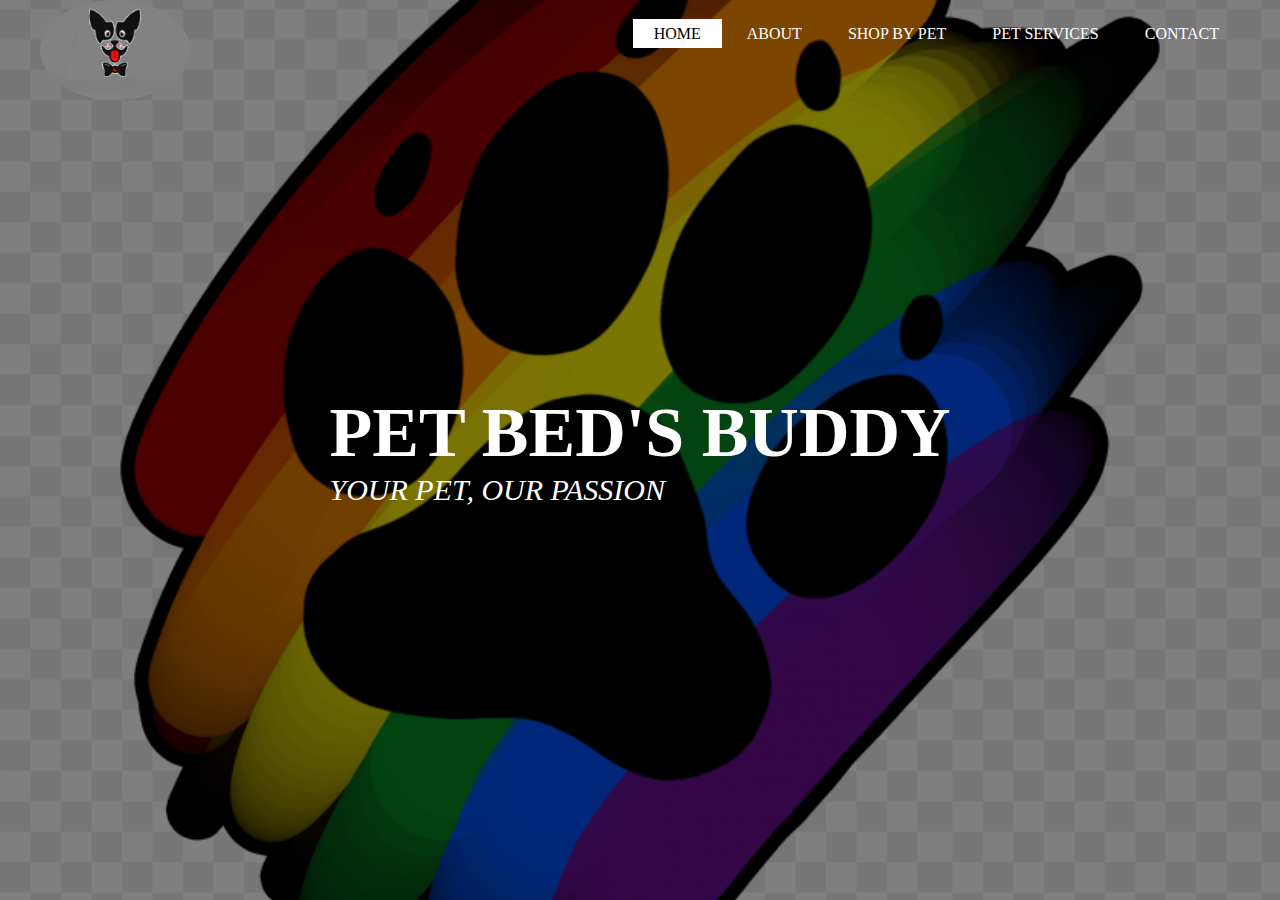
<file: index.html>
<!DOCTYPE html>
<html>
    <head>
        <tittle></tittle>
        <link rel="stylesheet" type="text/css" href="style.css">
    </head>
    <body>
        <header>
            <div class="main">
                <div class="logo">
                    <img src="logo.png">
                </div>
                <ul>
                    <li class="active"><a href="#">HOME</a></li>
                    <li><a href="about.html">ABOUT</a></li>
                    <li><a href="shop by pet.html">SHOP BY PET</a></li>
                    <li><a href="pet services.html">PET SERVICES</a></li>
                    <li><a href="contact.html">CONTACT</a></li>
                </ul>
            </div>
            <div class="tittle">
                <h1>PET BED'S BUDDY</h1>
				<p>YOUR PET, OUR PASSION</p>
            </div>
        </header>
    </body>
</html>
</file>
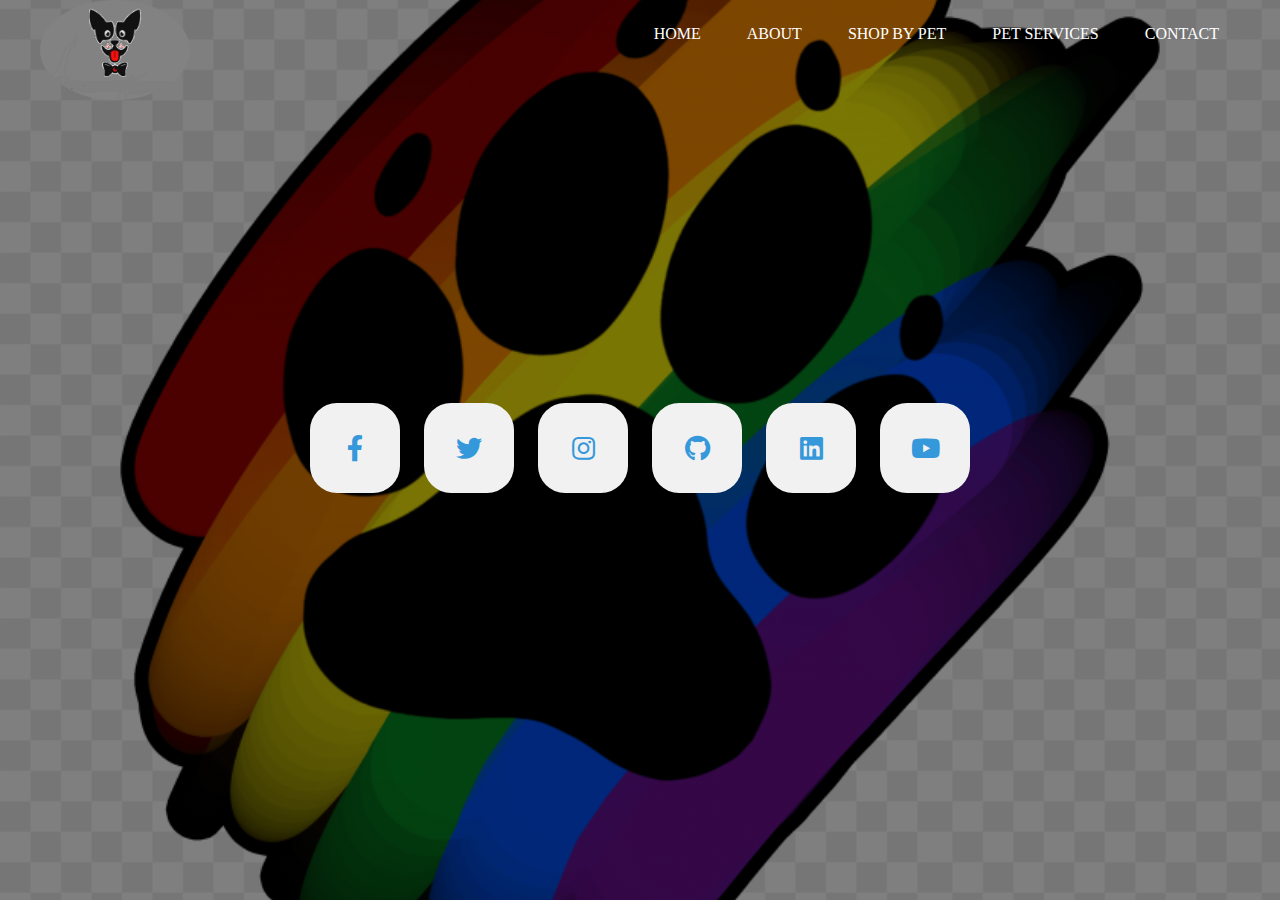
<file: contact.html>
<!DOCTYPE html>
<html>
    <head>
        <tittle></tittle>
        <link rel="stylesheet" type="text/css" href="contact.css">
        <link rel="stylesheet" href="https://use.fontawesome.com/releases/v5.4.1/css/all.css">
    </head>
    <body>
        <header>
            <div class="main">
                <div class="logo">
                    <img src="logo.png">
                </div>
                <ul>
                    <li><a href="index.html">HOME</a></li>
                    <li><a href="about.html">ABOUT</a></li>
                    <li><a href="shop by pet.html">SHOP BY PET</a></li>
                    <li><a href="pet services.html">PET SERVICES</a></li>
                    <li><a href="contact.html">CONTACT</a></li>
                </ul>
            </div>
            <div class="middle">
                <a class="btn" href="https://www.facebook.com/profile.php?id=100016863016118">
                    <i class="fab fa-facebook-f"></i>
                </a>
                <a class="btn" href="https://www.twitter.com/Pranavarya1811">
                    <i class="fab fa-twitter"></i>
                </a>
                <a class="btn" href="https://www.instagram.com/pranav.mudiraj.564">
                    <i class="fab fa-instagram"></i>
                </a>
                <a class="btn" href="https://www.github.com/pranavarya02">
                    <i class="fab fa-github"></i>
                </a>
                <a class="btn" href="https://www.linkedin.com/in/sai-pranav-617457214">
                    <i class="fab fa-linkedin"></i>
                </a>
                <a class="btn" href="https://www.youtube.com/channel/UCFAzuXVtuduABLj7mFJt2pQ">
                    <i class="fab fa-youtube"></i>
                </a>
            </div>
        </header>
    </body>
</html>
</file>
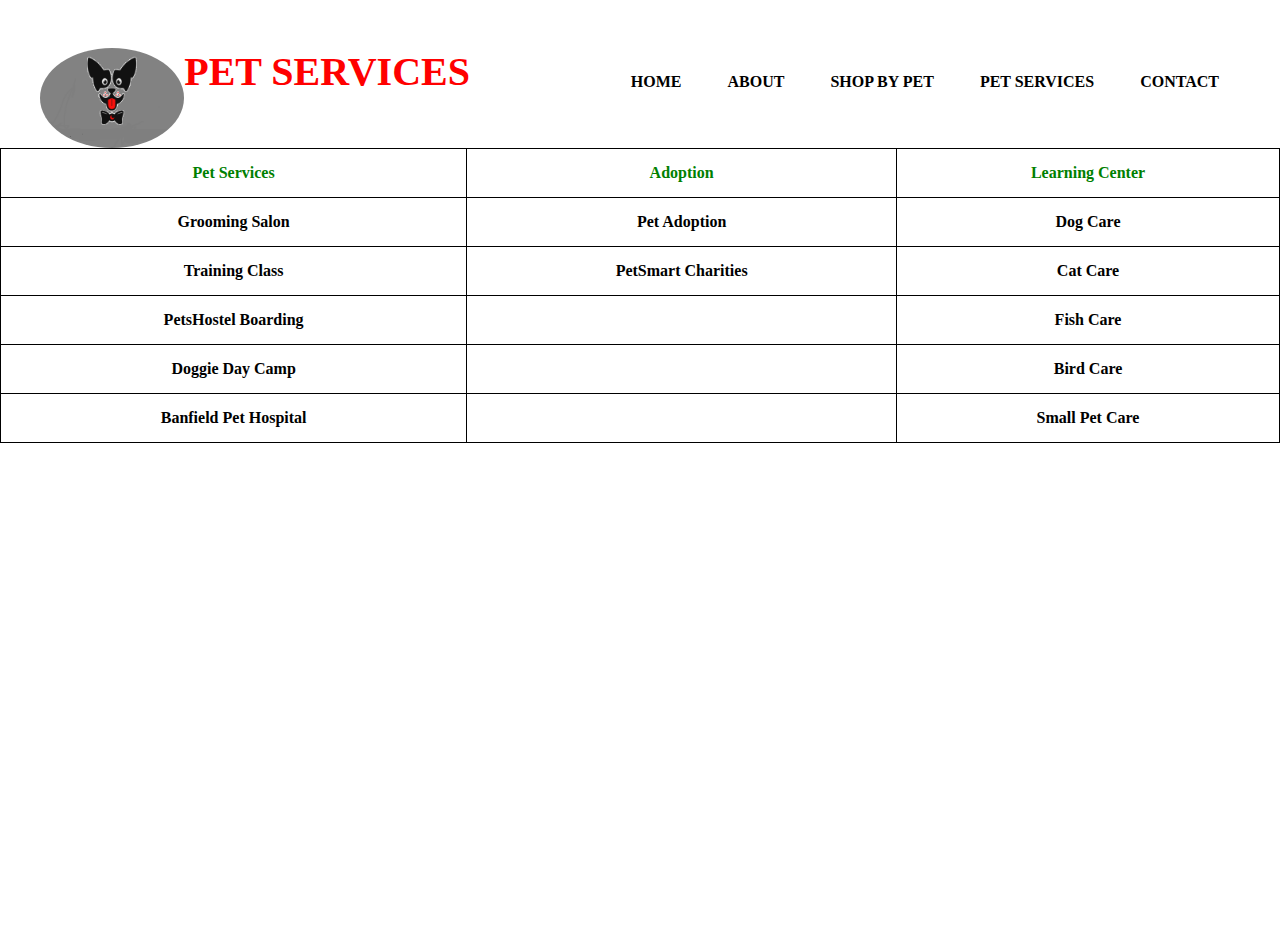
<file: pet services.html>
<!DOCTYPE html>
<html>

<head>
    <tittle></tittle>
    <link rel="stylesheet" type="text/css" href="pet srevices.css">
</head>

<body>
    <header>
        <div class="main">
            <div class="logo">
                <img src="logo.png">
            </div>
            <ul>
                <li><a href="index.html">HOME</a></li>
                <li><a href="about.html">ABOUT</a></li>
                <li><a href="shop by pet.html">SHOP BY PET</a></li>
                <li><a href="pet services.html">PET SERVICES</a></li>
                <li><a href="contact.html">CONTACT</a></li>
            </ul>
        </div>
        <style>
            table,
            th,
            td {
                border: 1px solid black;
                border-collapse: collapse;
            }

            th,
            td {
                padding: 15px;

            }
        </style>
        <div class="tittle">
            <h1 style="color:red">PET SERVICES</h1>
            <p style="color:blue;font-weight:bold">
                </p>
        </div>
        <table style="width: 100%;">
            <tr>
                <th style="color:green">Pet Services</th>
                <th style="color:green">Adoption</th>
                <th style="color:green">Learning Center</th>
            </tr>
            <tr>
                <th>Grooming Salon</th>
                <th>Pet Adoption</th>
                <th>Dog Care</th>
            </tr>
            <tr>
                <th>Training Class</th>
                <th>PetSmart Charities</th>
                <th>Cat Care</th>
            </tr>
            <tr>
                <th>PetsHostel Boarding</th>
                <th></th>
                <th>Fish Care</th>
            </tr>
            <tr>
                <th>Doggie Day Camp</th>
                <th></th>
                <th>Bird Care</th>
            </tr>
            <tr>
                <th>Banfield Pet Hospital</th>
                <th></th>
                <th>Small Pet Care</th>
            </tr>
        </table>
    
</body>
</header>
</html>
</file>
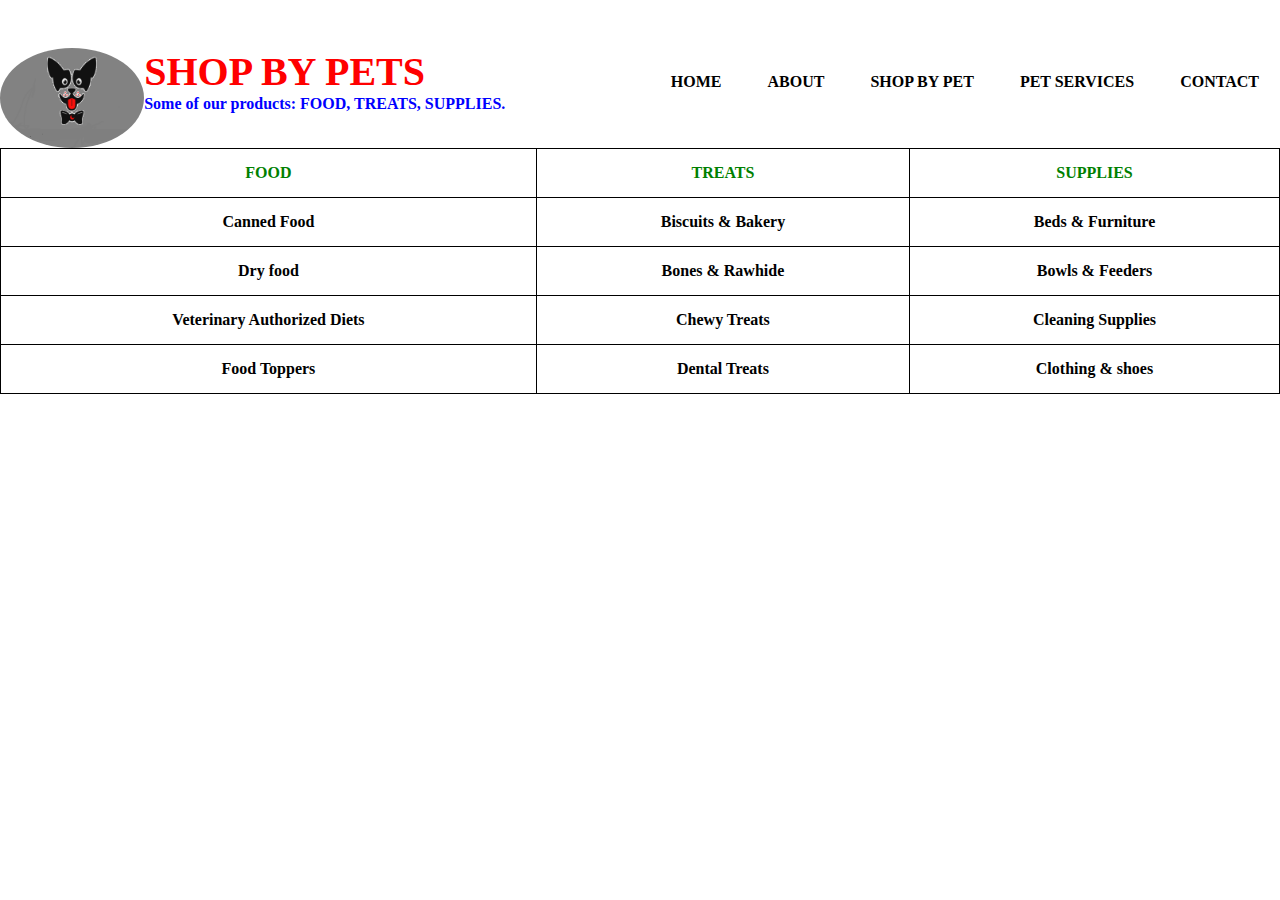
<file: shop by pet.html>
<!DOCTYPE html>
<html lang="en">

<head>
    <meta charset="UTF-8">
    <meta http-equiv="X-UA-Compatible" content="IE=edge">
    <meta name="viewport" content="width=device-width, initial-scale=1.0">
    <title>Document</title>
    <link rel="stylesheet" href="shop by pet.css">
</head>

<body>

    <div class="main">
        <div class="logo">
            <img src="logo.png">
        </div>
        <ul>
            <li><a href="index.html">HOME</a></li>
            <li><a href="about.html">ABOUT</a></li>
            <li><a href="shop by pet.html">SHOP BY PET</a></li>
            <li><a href="pet services.html">PET SERVICES</a></li>
            <li><a href="contact.html">CONTACT</a></li>
        </ul>
    </div>


    <div class="tittle">
        <h1 style="color:red">SHOP BY PETS</h1>
        <p style="color:blue;font-weight:bold">Some of our products: FOOD, TREATS, SUPPLIES.</p>
    </div>
    <table style="width: 100%;">
        <tr>
            <th style="color:green">FOOD</th>
            <th style="color:green">TREATS</th>
            <th style="color:green">SUPPLIES</th>
        </tr>
        <tr>
            <th>Canned Food</th>
            <th>Biscuits & Bakery</th>
            <th>Beds & Furniture</th>
        </tr>
        <tr>
            <th>Dry food</th>
            <th>Bones & Rawhide</th>
            <th>Bowls & Feeders</th>
        </tr>
        <tr>
            <th>Veterinary Authorized Diets</th>
            <th>Chewy Treats</th>
            <th>Cleaning Supplies</th>
        </tr>
        <tr>
            <th>Food Toppers</th>
            <th>Dental Treats</th>
            <th>Clothing & shoes</th>
        </tr>
    </table>
</body>

</html>
</file>
<file: style.css>
*{
    margin: 0;
    padding: 0;
    font-family: century Gothic;
}

header{
    background-image:linear-gradient(rgba(0,0,0,0.5),rgba(0,0,0,0.5)), url(background.png.png);
    height: 100vh;
    background-size: cover;
    background-position: center;
}

ul{
    float: right;
    list-style-type: none;
margin-top: 25px;
}

ul li{
    display: inline-block;
}

ul li a{
    text-decoration: none;
    color: #fff;
    padding: 5px 20px;
    border: 1px solid transparent;
    transition: 0.6s ease;
}

ul li a:hover{
    background-color: #fff;
    color: #000;
}

ul li.active a{
    background-color: #fff;
    color: #000;
}
.logo img{
    float: left;
    width: 150px;
    border-radius: 50%;
    height: 100px;
}

.main{
    max-width: 1200px;
    margin: auto;
}

.tittle{
    position: absolute;
    top: 50%;
    left: 50%;
    transform: translate(-50%,-50%);
}

.tittle h1{
    color: #fff;
    font-size: 70px;

}

.button{
    position: absolute;
    top: 60%;
    left: 50%;
    transform: translate(-50%,-50%);
}

.tittle p{
    font-style: italic;
    font-size: 30px;
    color: #fff;
}
</file>
<file: contact.css>
*{
    margin: 0;
    padding: 0;
    font-family: century Gothic;
}

header{
    background-image:linear-gradient(rgba(0,0,0,0.5),rgba(0,0,0,0.5)), url(background.png.png);
    height: 100vh;
    background-size: cover;
    background-position: center;
}

ul{
    float: right;
    list-style-type: none;
margin-top: 25px;
}

ul li{
    display: inline-block;
}

ul li a{
    text-decoration: none;
    color: #fff;
    padding: 5px 20px;
    border: 1px solid transparent;
    transition: 0.6s ease;
}

ul li a:hover{
    background-color: #fff;
    color: #000;
}

ul li.active a{
    background-color: #fff;
    color: #000;
}
.logo img{
    float: left;
    width: 150px;
    border-radius: 50%;
    height: 100px;
}

.main{
    max-width: 1200px;
    margin: auto;
}

.tittle{
    position: absolute;
    top: 50%;
    left: 50%;
    transform: translate(-50%,-50%);
}

.tittle h1{
    color: #fff;
    font-size: 70px;

}

.button{
    position: absolute;
    top: 60%;
    left: 50%;
    transform: translate(-50%,-50%);
}

.tittle p{
    font-style: italic;
    font-size: 30px;
    color: #fff;
}

body{
    padding: 0;
    margin: 0;
}
.middle{
    position: absolute;
    top: 50%;
    transform: translateY(-50%);
    width: 100%;
    text-align: center;
}

.btn{
    display: inline-block;
    width: 90px;
    height: 90px;
    background: #f1f1f1;
    margin: 10px;
    border-radius: 30%;
    box-shadow: 0 5px 15x -5px #00000070;
    color: #3498db;
    overflow: hidden;
    position: relative;
}
.btn i{
    line-height: 90px;
    font-size: 26px;
    transition: 0.2s linear;
}
.btn:hover i{
    transform: scale(1.3);
    color: #f1f1f1;
}
.btn::before{
    content: "";
    position: absolute;
    width: 120%;
    height: 120%;
    background: #3498db;
    transform: rotate(45deg);
    left: -110%;
    top: 90%;
}
.btn:hover::before{
    animation: aaa 0.7s 1;
    top: -10%;
    left: -10%;
}
@keyframes aaa{
    0%{
        left: -110%;
        top: 90%;
    }50%{
        left: 10%;
        top: -30%;

    }100%{
        top: -10%;
        left: -10%;
    }
}
</file>
<file: pet srevices.css>
*{
    margin: 0;
    padding: 0;
    font-family: century Gothic;
}

header{
    /* background-image:linear-gradient(rgba(0,0,0,0.5),rgba(0,0,0,0.5)), url(../background.png.png); */
    height: 100vh;
    background-size: cover;
    background-position: center;
}

ul{
    float: right;
    list-style-type: none;
margin-top: 25px;
}

ul li{
    display: inline-block;
}

ul li a{
    text-decoration: none;
    color: black;
    font-weight:bold;
    padding: 5px 20px;
    border: 1px solid transparent;
    transition: 0.6s ease;
}

ul li a:hover{
    background-color: skyblue;
    color: #000;
}

ul li.active a{
    background-color: #fff;
    color: #000;
}
.logo img{
    float: left;
    /* width: 150px; */
    border-radius:50%;
    height: 100px;
}

.main{
    max-width: 1200px;
    margin: auto;
}

.tittle{
/* position:relative; */
margin-top:3rem;
}

.tittle h1{
    text-position: centre;
    font-size: 40px;

}

.button{
    position: absolute;
    top: 60%;
    left: 50%;
    transform: translate(-50%,-50%);
}
</file>
<file: shop by pet.css>
*{
    margin: 0;
    padding: 0;
    font-family: century Gothic;
}

header{
    /* background-image:linear-gradient(rgba(0,0,0,0.5),rgba(0,0,0,0.5)), url(../background.png.png); */
    height: auto;
    /* background-size: cover; */
    background-position: center;
    display: block;
}

ul{
    float: right;
    list-style-type: none;
margin-top: 25px;
}

ul li{
    display: inline-block;
}

ul li a{
    text-decoration: none;
    color: black;
    font-weight:bold;
    padding: 5px 20px;
    border: 1px solid transparent;
    transition: 0.6s ease;
}

ul li a:hover{
    background-color: skyblue;
    color: #000;
}

ul li.active a{
    background-color: #fff;
    color: #000;
}
.logo img{
    float: left;
    /* width: 150px; */
    border-radius:50%;
    height: 100px;
}

.main{
    width:100%;
    /* margin: auto; */
    /* display: block; */
}

.tittle{
    /* position:relative; */
    margin-top:3rem;
  
}

.tittle h1{
    text-align: centre;
    font-size: 40px;
}

.button{
    position: absolute;
    top: 60%;
    left: 50%;
    transform: translate(-50%,-50%);
}
table,
th,
td {
    border: 1px solid black;
    border-collapse: collapse;
}

th,
td {
    padding: 15px;

}
</file>
